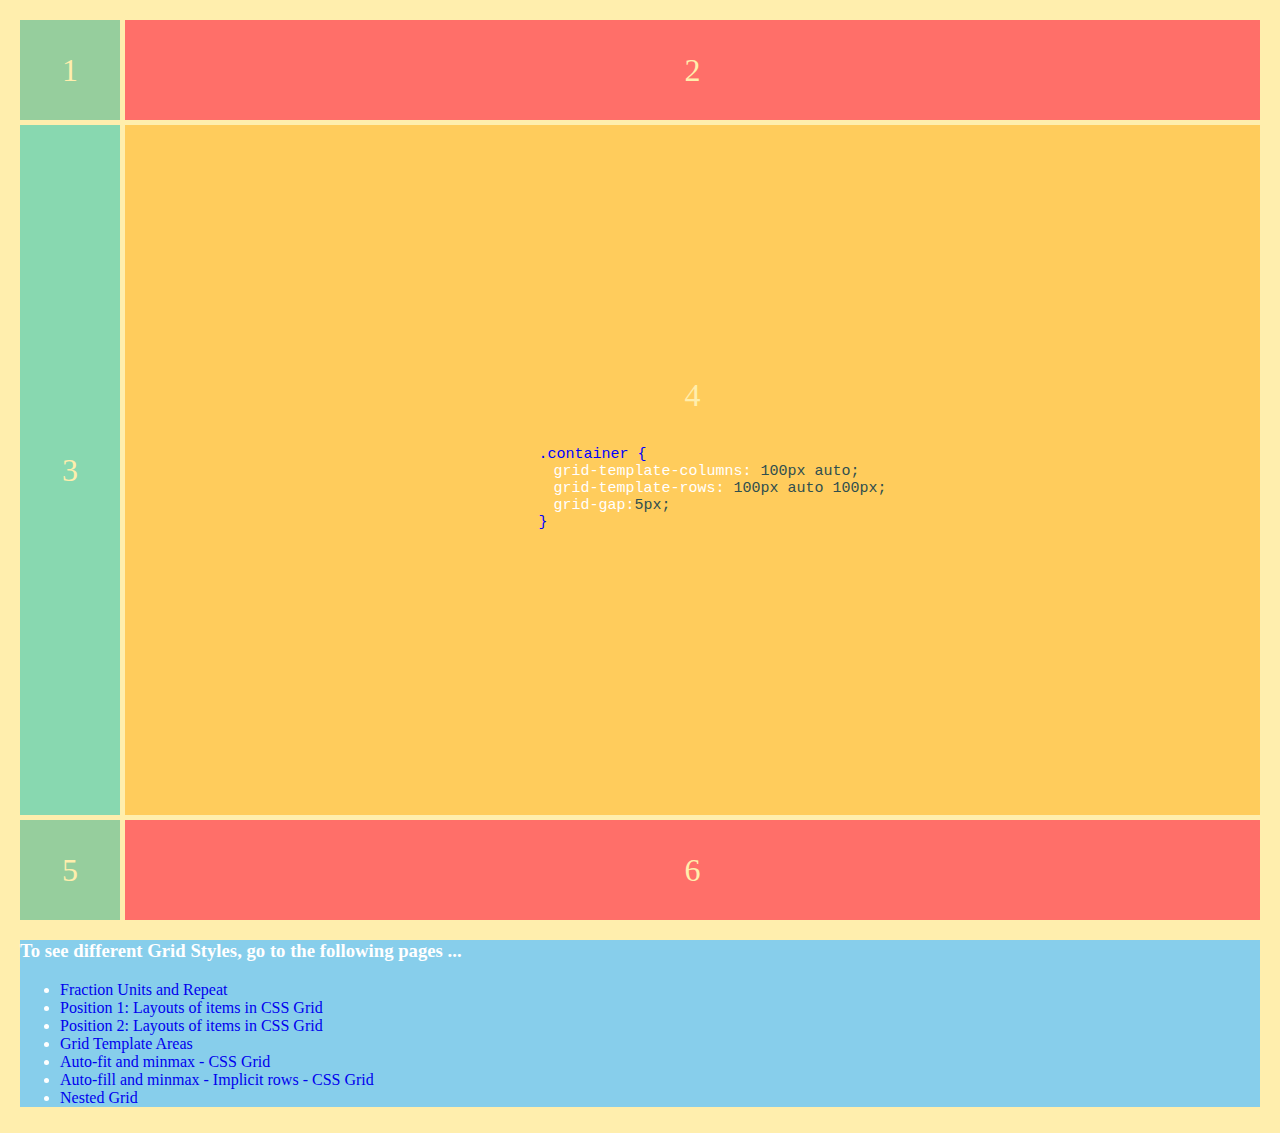
<file: index.html>
<html>

<head>
  <meta charset="UTF-8" />

  <link rel="stylesheet" type="text/css" href="styles.css" />
  <style>
    .container {
      height: 100vh;
      display: grid;
      grid-template-columns: 100px auto;
      grid-template-rows: 100px auto 100px;
      grid-gap: 5px;
    }
  </style>
</head>

<body>
  <div class="container">
    <div>1</div>
    <div>2</div>
    <div>3</div>
    <div class="content">
      <div>4</div>
      <div class="code">
      </div>

    </div>
    <div>5</div>
    <div>6</div>
  </div>

  <div class="pages">
    <h3>To see different Grid Styles, go to the following pages ...</h3>
    <ul>
      <li><a href="me.html">Fraction Units and Repeat</a></li>
      <li><a href="position1.html">Position 1: Layouts of items in CSS Grid</a></li>
      <li> <a href="position2.html">Position 2: Layouts of items in CSS Grid</a></li>
      <li><a href="grid-area.html">Grid Template Areas</a></li>
      <li><a href="autofit-minmax.html">Auto-fit and minmax - CSS Grid</a></li>
      <li><a href="autofill-implicit-rows.html">Auto-fill and minmax - Implicit rows - CSS Grid</a></li>
      <li><a href="nested-grid.html">Nested Grid</a></li>
    </ul>
  </div>

  <script src="script.js"></script>
</body>

</html>
</file>
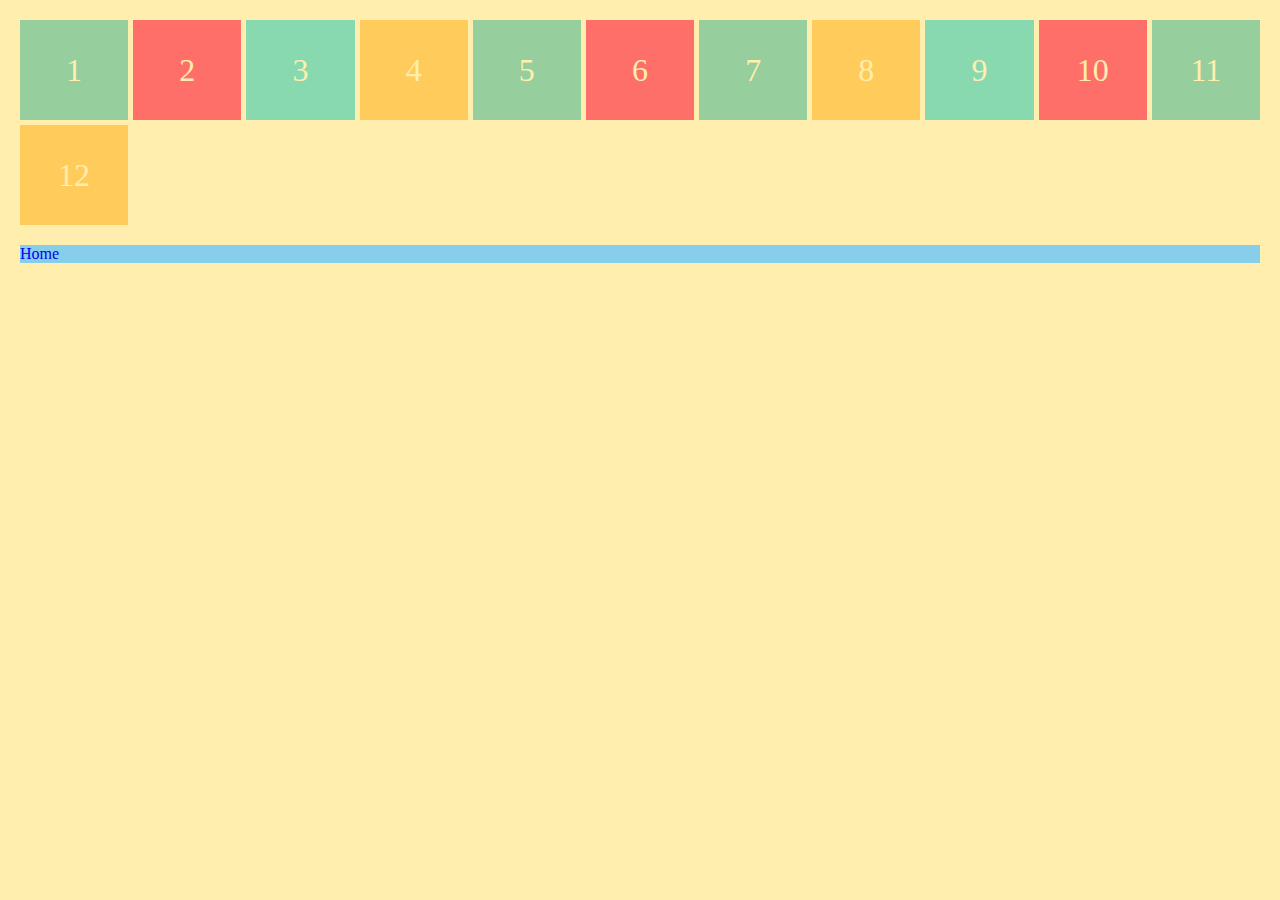
<file: autofill-implicit-rows.html>
<html>

<head>
  <link rel="stylesheet" href="styles.css">
  <style>
    .container {
      display: grid;
      grid-gap: 5px;

      grid-template-columns: repeat(auto-fill, minmax(100px, 1fr));

      /* grid-template-rows: 100px 100px; */
      /* (Gives ugly rows with explicitly defined first two row height of 100px but not for rest of the rows) */
      grid-auto-rows: 100px;
      /* (Automatically generates rows each of height 100px.) */
    }
  </style>
  <title>Auto-fill and minmax - Implicit rows - CSS Grid</title>
</head>

<body>
  <div class="container">
    <div>1</div>
    <div>2</div>
    <div>3</div>
    <div>4</div>
    <div>5</div>
    <div>6</div>
    <div>7</div>
    <div>8</div>
    <div>9</div>
    <div>10</div>
    <div>11</div>
    <div>12</div>
  </div>
  <div class="pages">
    <a href="index.html">Home</a>
  </div>
</body>

</html>
</file>
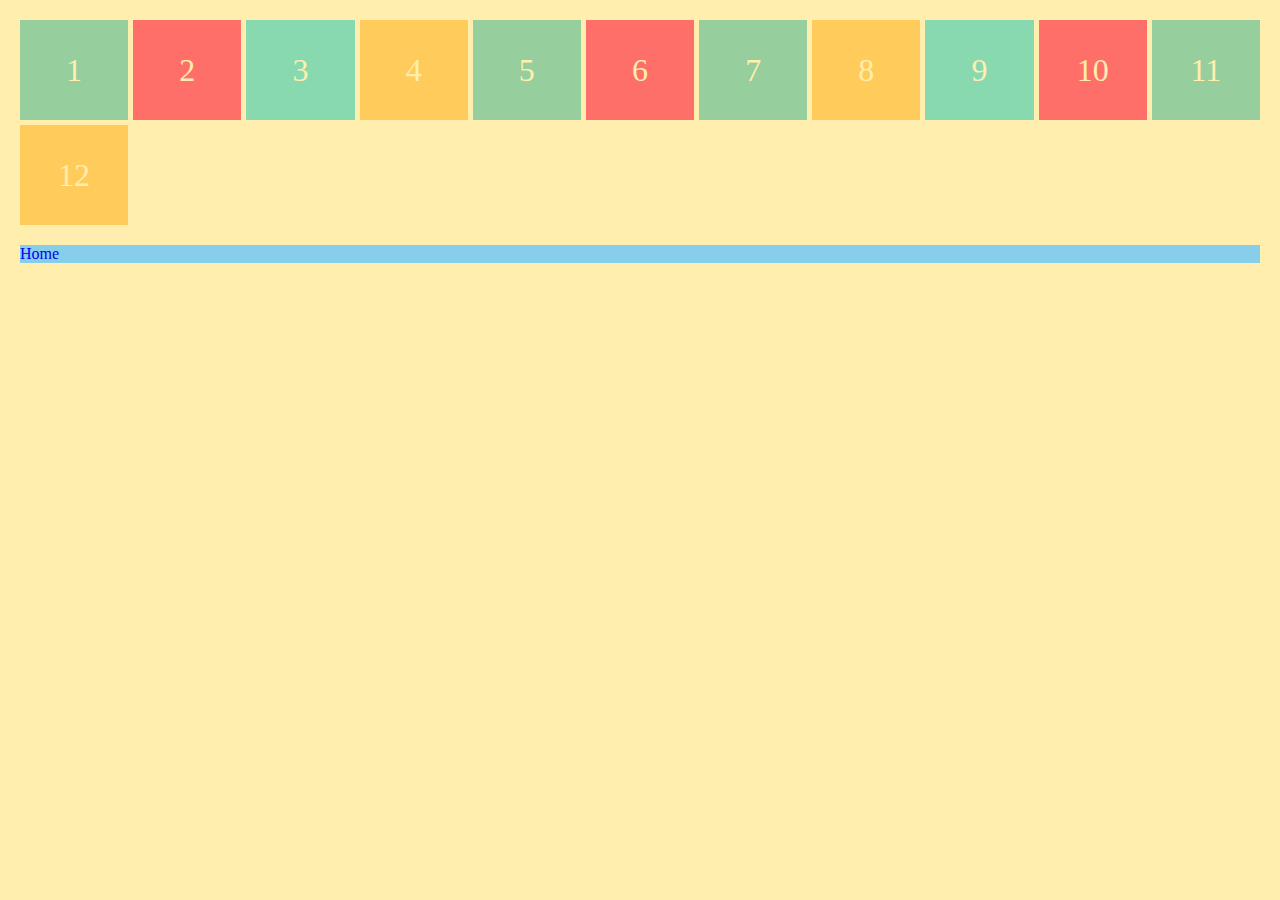
<file: autofit-minmax.html>
<html>

<head>
  <link rel="stylesheet" href="styles.css">
  <style>
    .container {
      display: grid;
      grid-gap: 5px;
      /* grid-template-columns: repeat(6, 100px); */
      /* (Not responsive : width of 100px is fixed) */
      /* grid-template-columns: repeat(6, 1fr); */
      /* (it is responsive : by flexibility of 1fr) */
      /* grid-template-columns: repeat(auto-fit, 100px); */
      /* (responsive but leaves space at the end of row) */
      /* grid-template-columns: repeat(auto-fit, 1fr);  */
      /* Gives only one column */
      grid-template-columns: repeat(auto-fit, minmax(100px, 1fr));
      /* It gives each column of minimum 100px width and upto 1fr, but ugly rows */
      grid-template-rows: repeat(2, 100px);
    }
  </style>
  <title>Auto-fit and minmax - CSS Grid</title>
</head>

<body>
  <div class="container">
    <div>1</div>
    <div>2</div>
    <div>3</div>
    <div>4</div>
    <div>5</div>
    <div>6</div>
    <div>7</div>
    <div>8</div>
    <div>9</div>
    <div>10</div>
    <div>11</div>
    <div>12</div>
  </div>
  <div class="pages">
    <a href="index.html">Home</a>
  </div>
</body>

</html>
</file>
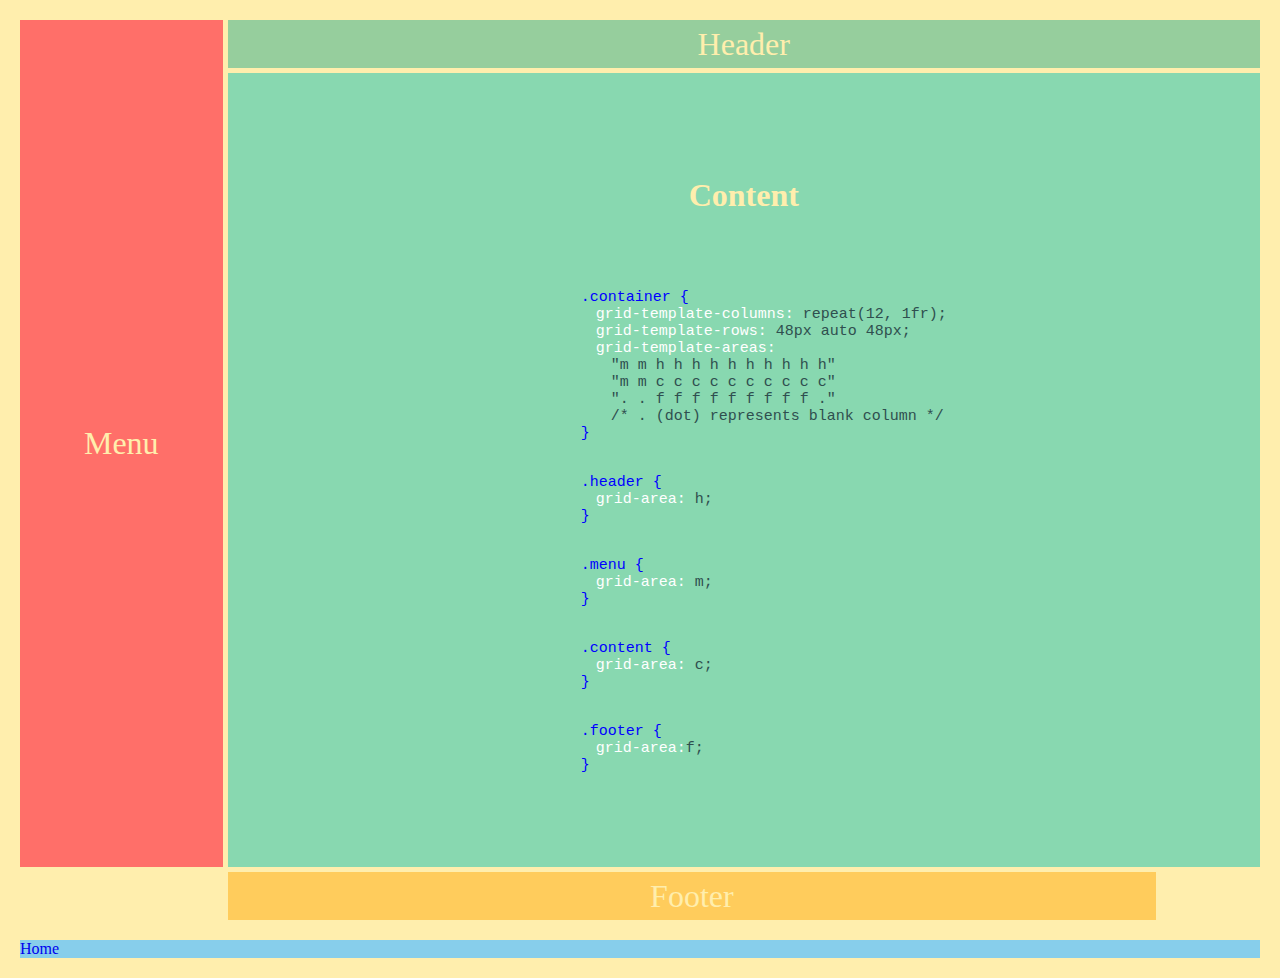
<file: grid-area.html>
<html>

<head>
  <link rel="stylesheet" type="text/css" href="styles.css">
  <style>
    .container {
      display: grid;
      min-height: 100vh;
      grid-gap: 5px;
      grid-template-columns: repeat(12, 1fr);
      grid-template-rows: 48px auto 48px;
      grid-template-areas:
        "m m h h h h h h h h h h"
        "m m c c c c c c c c c c"
        ". . f f f f f f f f f ."
        /* . (dot) represents blank column */
    }

    .header {
      grid-area: h;
    }

    .menu {
      grid-area: m;
    }

    .content {
      grid-area: c;
    }

    .footer {
      grid-area: f;
    }
  </style>
</head>

<body>
  <div class="container">
    <div class="header">Header</div>
    <div class="menu">Menu</div>
    <div class="content">
      <h4>Content</h4>
      <div class="code">
      </div>

    </div>
    <div class="footer">Footer</div>
  </div>
  <div class="pages">
    <a href="index.html">Home</a>
  </div>

  <script src="script-grid-areas.js"></script>
</body>

</html>
</file>
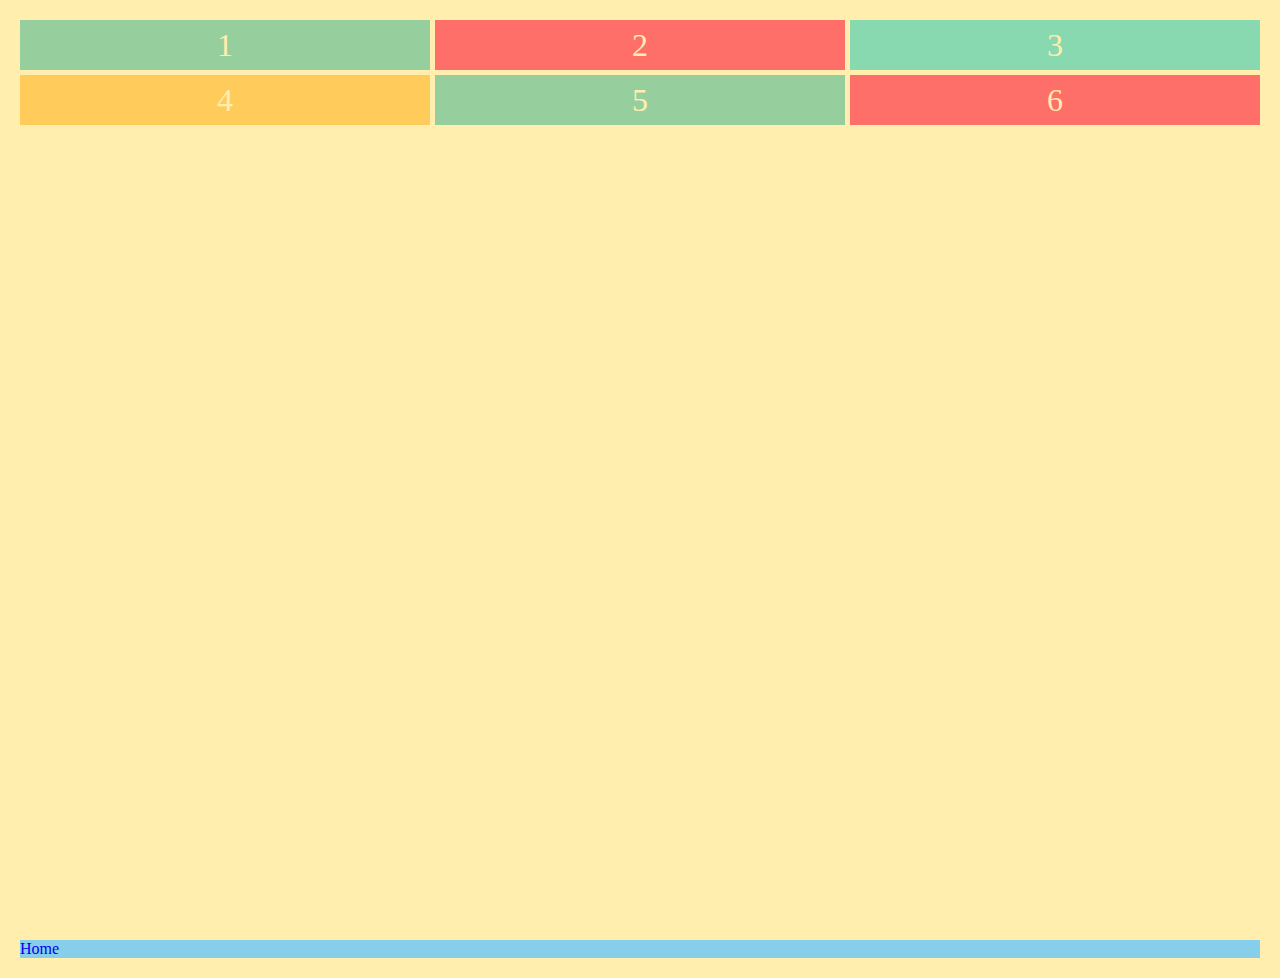
<file: me.html>
<html>

<head>
  <link rel="stylesheet" type="text/css" href="styles.css">
  <style>
    .container {
      display: grid;
      height: 100vh;

      /* grid-template-rows: repeat(2, 50px); */
      /* same as 50px 50px; */

      /* grid-template-columns: repeat(3, 1fr); */
      /*same as 1fr 1fr 1fr;*/
      /* to make middle column 2 times bigger than other columns 1fr 2fr 1fr */

      grid-gap: 5px;

      grid-template: repeat(2, 50px) / repeat(3, 1fr);
      /*shortcut to combine: grid-template-columns: repeat(3, 1fr); grid-template-rows: repeat(2, 50px);*/
    }
  </style>
</head>

<body>
  <div class="container">
    <div>1</div>
    <div>2</div>
    <div>3</div>
    <div>4</div>
    <div>5</div>
    <div>6</div>
  </div>

  <div class="pages">
    <a href="index.html">Home</a>
  </div>
</body>

</html>
</file>
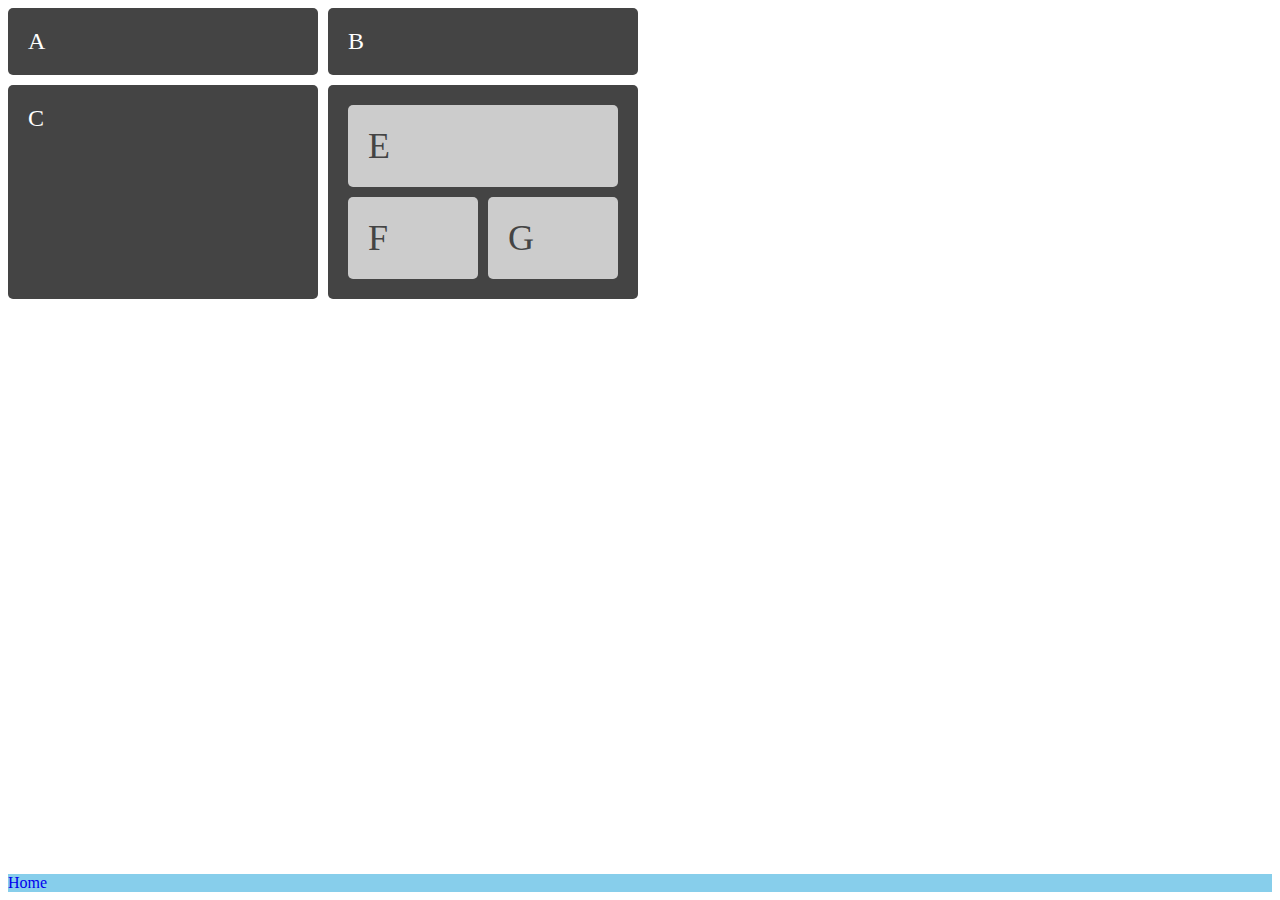
<file: nested-grid.html>
<html>

<head>
  <title>Nested Grid</title>
  <link rel="stylesheet" href="nested-style.css">
  <style>
    .container {
      display: grid;
      grid-gap: 10px;
      grid-template-columns: repeat(4, [col] 150px);
      grid-template-rows: repeat(2, [row] auto);
    }


    .a {
      grid-column: col / span 2;
      grid-row: row;
    }

    .b {
      grid-column: col 3 / span 2;
      grid-row: row;
    }

    .c {
      grid-column: col / span 2;
      grid-row: row 2;
    }

    .d {
      grid-column: col 3 / span 2;
      grid-row: row 2;
      /* styling nested part */
      display: grid;
      grid-gap: 10px;
      grid-template-columns: 1fr 1fr;
    }

    .e {
      grid-column: 1 / 3;
      grid-row: 1;
    }

    .f {
      grid-column: 1;
      grid-row: 2;
    }

    .g {
      grid-column: 2;
      grid-row: 2;
    }
  </style>
</head>

<body>
  <div class="container">
    <div class="box a">A</div>
    <div class="box b">B</div>
    <div class="box c">C</div>
    <div class="box d">
      <div class="box e">E</div>
      <div class="box f">F</div>
      <div class="box g">G</div>
    </div>
  </div>
  <div class="pages">
    <a href="index.html">Home</a>
  </div>
</body>

</html>
</file>
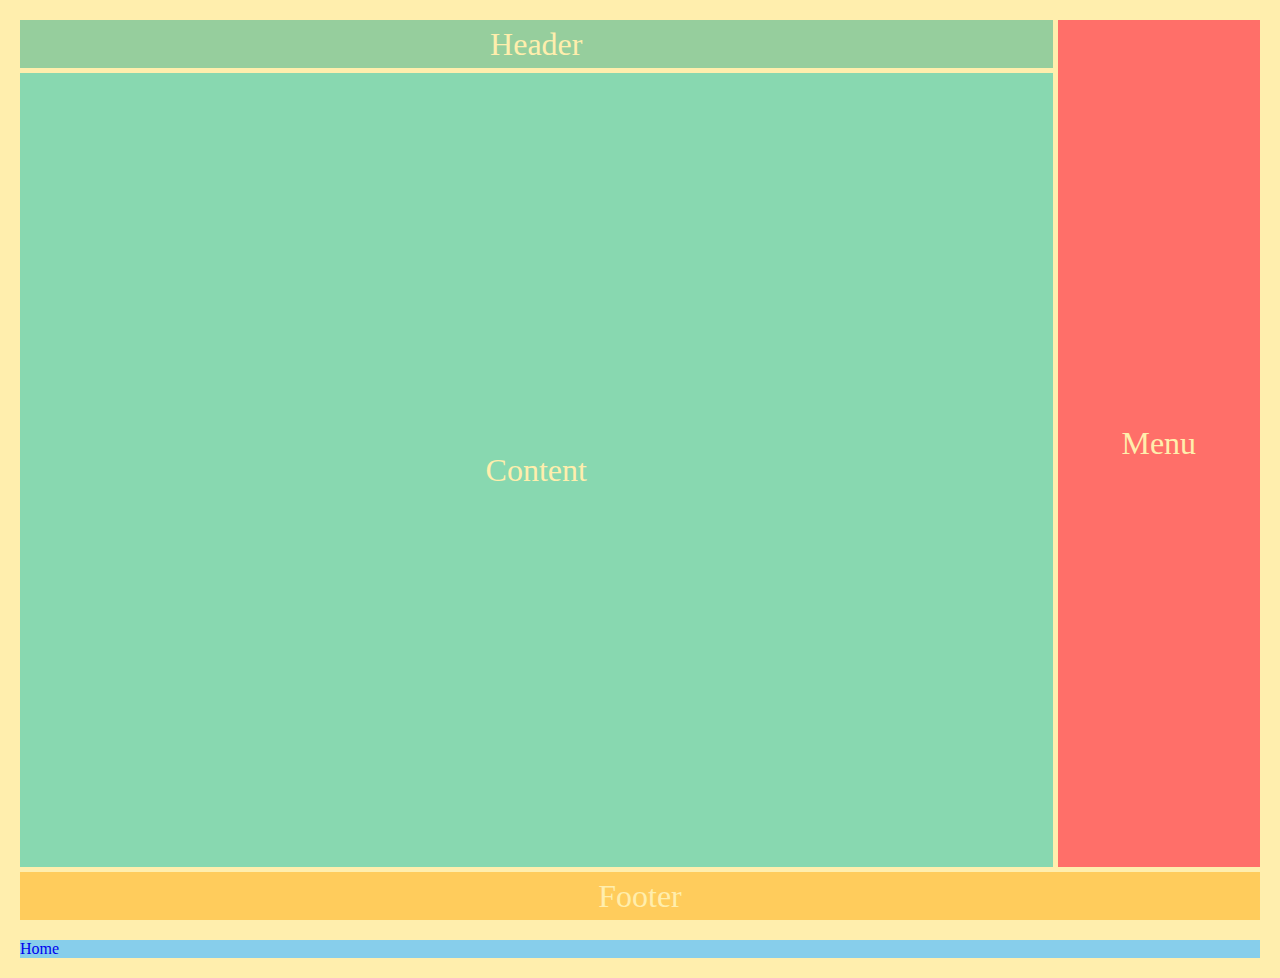
<file: position.html>
<html>

<head>
  <link rel="stylesheet" type="text/css" href="styles.css">
  <style>
    .container {
      display: grid;
      height: 100vh;
      grid-gap: 5px;
      grid-template-columns: repeat(12, 1fr);
      grid-template-rows: 48px auto 48px;
    }

    .header {
      /* grid-column: 3 / 13; */
      grid-column: 1 / 11;
      /* short cut to: */
      /* grid-column-start:1;
      grid-column-end:13; */
      /* alternative short cut: */
      /* grid-column: 1 / -1 */
      /* -1 indicates last column */
    }

    .menu {
      /* grid-column: 1 / span 2; */
      grid-row: 1 / span 2;
      grid-column: 11 / -1
    }

    .content {
      /* grid-column: 3 / -1; */
      grid-column: 1 / span 10;
    }

    .footer {
      /* grid-column: 1 / 3; */
      /* alternatve: */
      grid-column: 1 / span 12;
      /* alternative short cut: */
      /* grid-column: 1 / -1 */
      /* -1 is to span upto last column */
    }
  </style>
</head>

<body>
  <div class="container">
    <div class="header">Header</div>
    <div class="menu">Menu</div>
    <div class="content">Content</div>
    <div class="footer">Footer</div>
  </div>
  <div class="pages">
    <a href="index.html">Home</a>
  </div>
</body>

</html>
</file>
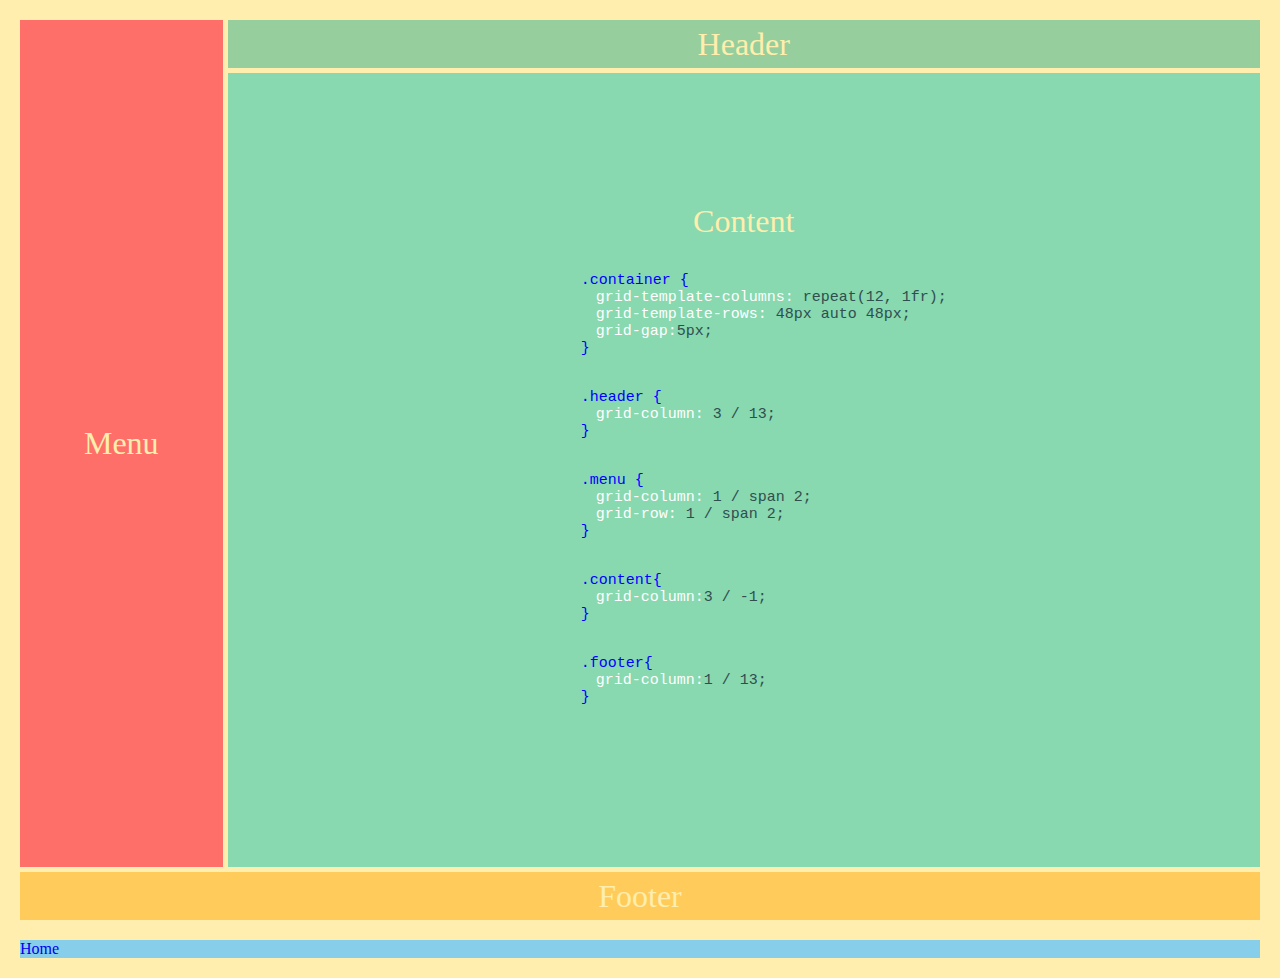
<file: position1.html>
<html>

<head>
  <link rel="stylesheet" type="text/css" href="styles.css">
  <style>
    .container {
      display: grid;
      height: 100vh;
      grid-gap: 5px;
      grid-template-columns: repeat(12, 1fr);
      grid-template-rows: 48px auto 48px;
    }

    .header {
      grid-column: 3 / 13;

      /* short cut to: */
      /* grid-column-start:3;
      grid-column-end:13; */
      /* alternative short cut: */
      /* grid-column: 3 / -1 */
      /* -1 indicates last column */
    }

    .menu {
      grid-column: 1 / span 2;
      grid-row: 1 / span 2;
    }

    .content {
      grid-column: 3 / -1;
    }

    .footer {
      grid-column: 1 / 13;
      /* alternatve: */
      /* grid-column: 1 / span 12; */
      /* alternative short cut: */
      /* grid-column: 1 / -1 */
      /* -1 is to span upto last column */
    }
  </style>
</head>

<body>
  <div class="container">
    <div class="header">Header</div>
    <div class="menu">Menu</div>
    <div class="content">Content</div>
    <div class="footer">Footer</div>
  </div>
  <div class="pages">
    <a href="index.html">Home</a>
  </div>
  <script src="script-position1.js"></script>
</body>

</html>
</file>
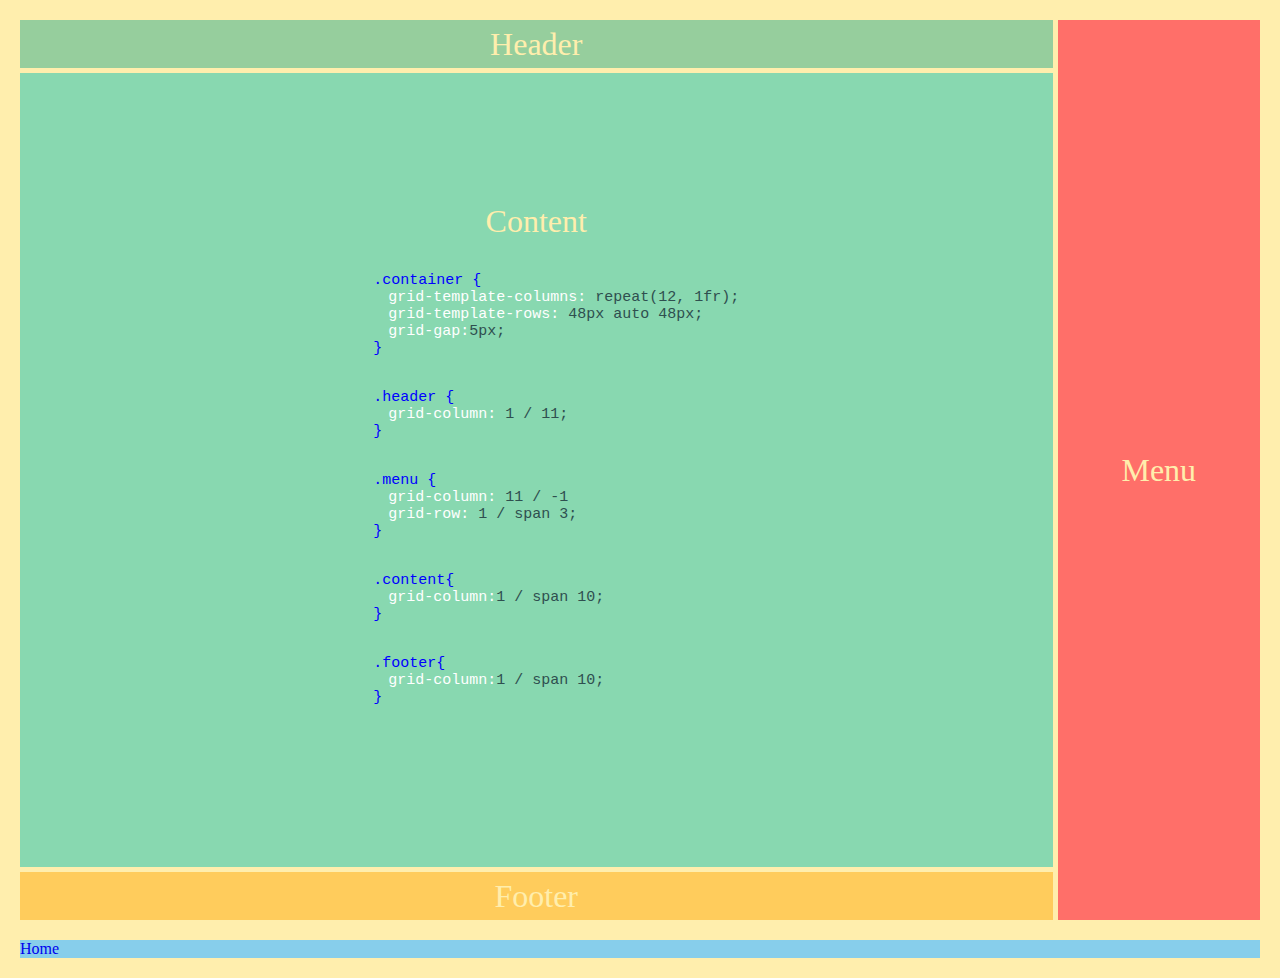
<file: position2.html>
<html>

<head>
  <link rel="stylesheet" type="text/css" href="styles.css">
  <style>
    .container {
      display: grid;
      height: 100vh;
      grid-gap: 5px;
      grid-template-columns: repeat(12, 1fr);
      grid-template-rows: 48px auto 48px;
    }

    .header {
      grid-column: 1 / 11;
      /* short cut to: */
      /* grid-column-start:1;
      grid-column-end:11; */
    }

    .menu {
      grid-row: 1 / span 3;
      grid-column: 11 / -1
    }

    .content {
      grid-column: 1 / span 10;
    }

    .footer {
      grid-column: 1 / span 10;
    }
  </style>
</head>

<body>
  <div class="container">
    <div class="header">Header</div>
    <div class="menu">Menu</div>
    <div class="content">Content</div>
    <div class="footer">Footer</div>
  </div>
  <div class="pages">
    <a href="index.html">Home</a>
  </div>
  <script src="script-position2.js"></script>
</body>

</html>
</file>
<file: styles.css>
body {
  padding: 0;
  margin: 0;
}

.container > div {
  display: flex;
  justify-content: center;
  align-items: center;
  font-size: 2em;
  color: #ffeead;
}

html,
body {
  background-color: #ffeead;
  margin: 10px;
}

.container > div:nth-child(1n) {
  background-color: #96ce9d;
}

.container > div:nth-child(3n) {
  background-color: #88d8b0;
}

.container > div:nth-child(2n) {
  background-color: #ff6f69;
}

.container > div:nth-child(4n) {
  background-color: #ffcc5c;
}

.pages {
  display: block;
  margin-top: 20px;
  background-color: skyblue;
  color: white;
}

.pages a {
  text-decoration: none;
}

.content {
  display: flex;
  flex-direction: column;
  align-items: center;
  justify-content: center;
}

.code li {
  text-decoration: none;
  list-style-type: none;
  font-weight: lighter;
  font-family: 'Courier New', Courier, monospace;
  color: white;
  font-size: 15px;
}

li.selector {
  color: blue;
}

span.properties {
  color: darkslategray;
}
</file>
<file: nested-style.css>
body {
  position: relative;
}
.container {
  background-color: #fff;
  color: #444;
}

.box {
  background-color: #444;
  color: #fff;
  border-radius: 5px;
  padding: 20px;
  font-size: 150%;
}

.box .box {
  background-color: #ccc;
  color: #444;
}

.pages {
  bottom: 0;
  position: absolute;
  width: 100%;
  margin-top: 20px;
  background-color: skyblue;
  color: white;
}

.pages a {
  text-decoration: none;
}
</file>
